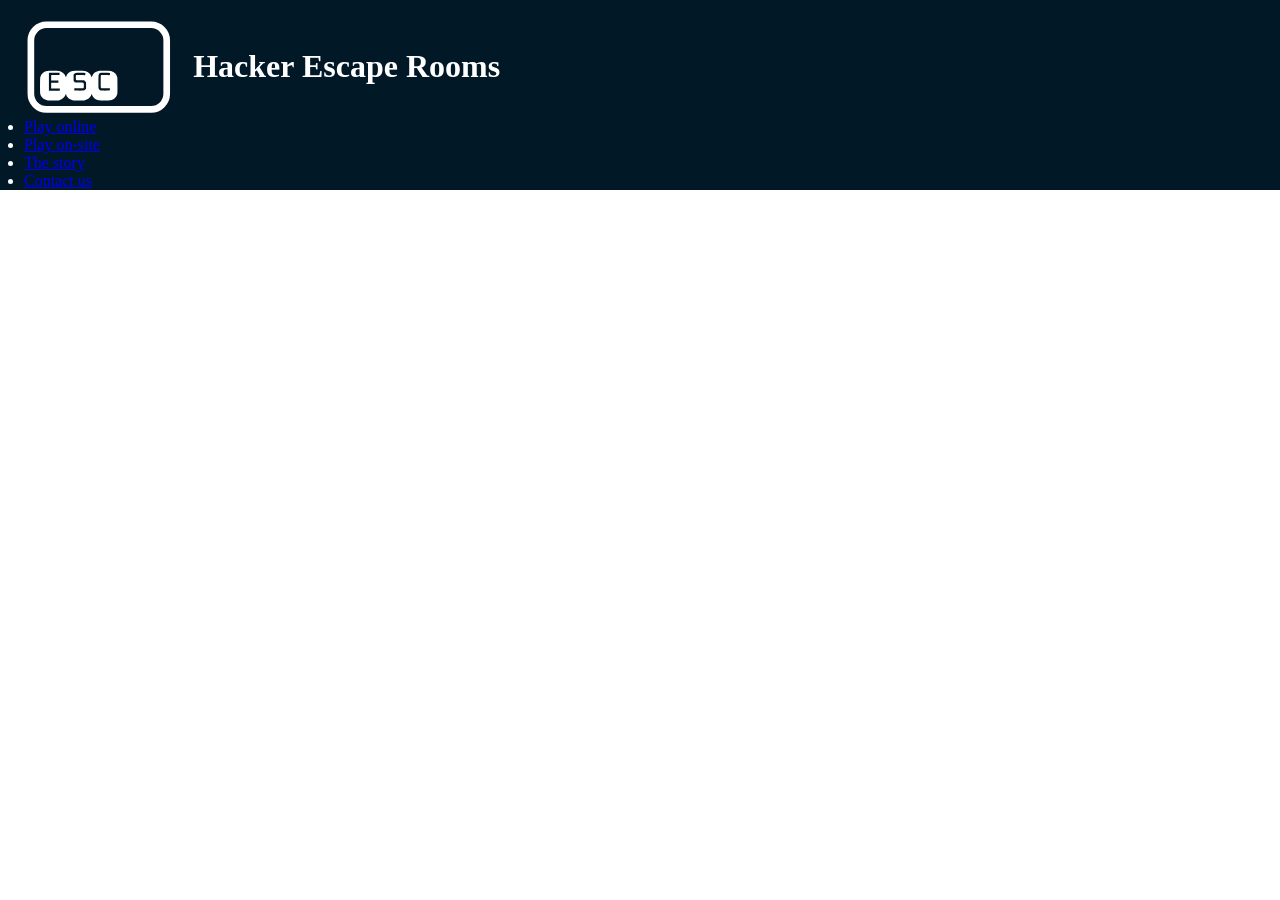
<file: Esc_Hacker_Escape_Rooms/index.html>
<!DOCTYPE html>
<html lang='en'>
<head>
    <meta charset='utf-8'>
    <meta name='viewport' content='width=device-width, initial-scale=1'>
    <title>[Esc] Hacker Escape Rooms - Startsida</title>
    <link rel='stylesheet' href='main.css'>
</head>
<body>
    <header class="sida-header">                    <!--HEADER basically hela mörkblåa menyn-->
        <div class="brand">
            <img class="logo" src="logo.svg">    <!--lägg till mer om LOGAN  -->
            <h1>Hacker Escape Rooms</h1>
        </div>

        <nav class="main-nav">                      <!-- Huvud menyn -->
            <ul>
                <li><a href="#online">Play online</a></li>
                <li><a href="#onsite">Play on-site</a></li>
                <li><a href="#story">The story</a></li>
                <li><a href="#contact">Contact us</a></li>
            </ul>
        </nav>
    </header>
    
   <main>
        <section class="main-pic">

        </section>
   </main>

   <footer></footer>



</body>
</html>
</file>
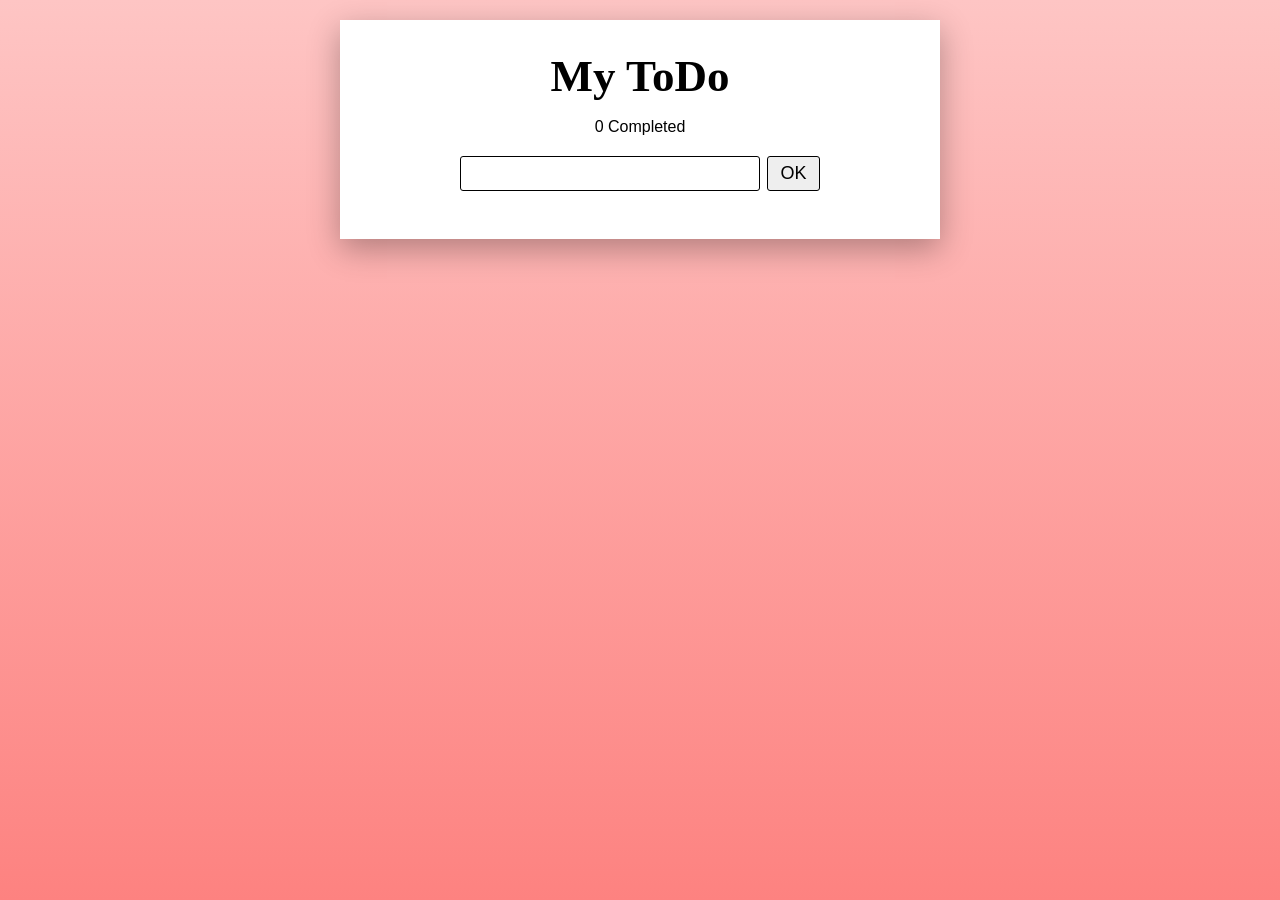
<file: uppgift_1_ToDoLista/index.html>
<!DOCTYPE html>
<html lang="sv">
  <head>
    <meta charset="UTF-8" />
    <meta name="viewport" content="width=device-width, initial-scale=1.0" />
    <link rel="stylesheet" href="style.css">
    <title>Uppgift 1 - ToDo list CSS + Animation</title>
  </head>
  <body>

    
    <div class="toDoBox">
        <div class="toDoAnimationContentStuff">   <!--extra div så jag kan få ändra rätt grejer i stutsa in animationen + så att själva lådan är tom sen blir i fylld efter animationen slutat-->
            <div class>
              <h1>My ToDo</h1> 
            </div>                   <!--rumbriken my todolist-->
            <p id="antalKlara"> 0 Completed</p>  <!--Antal Klara här i text-->

        <!-- Är alltså textrutan + knappen-->
        <div class="inputStuff">
            <input type="text" id="numbOfLists">                <!--input text rutan-->
            <button class="button" type="button" id="addListBtn">OK</button>    <!--knappen som lägger till-->
        </div>
        
        <p class="noText"  id="noText"></p>

        <!-- UPPGIFTS LISTAN-->
        <ul id="uppgiftLista"></ul>

      </div>
    </div>
    <script src="code.js"></script>
  </body>
</html>
</file>
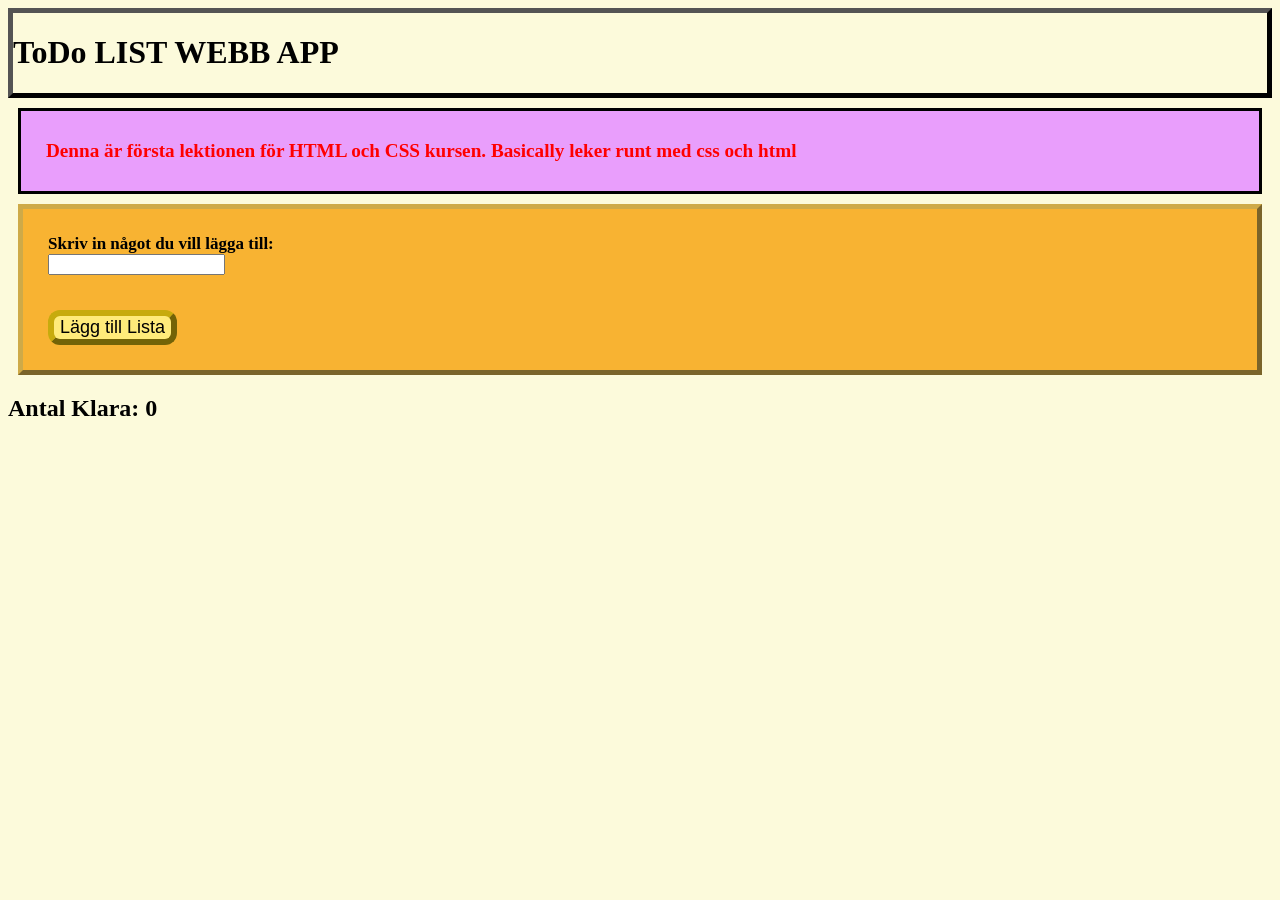
<file: webb_uppgift_4_BUT_Experient/index.html>
<!DOCTYPE html>
<html lang="sv">
  <head>
    <meta charset="UTF-8" />
    <meta name="viewport" content="width=device-width, initial-scale=1.0" />
    <link rel="stylesheet" href="style.css">
    <title>Webbutveckling - Uppgift 4 - but play around with CSS</title>
  </head>
  <body>

    <div class="titleBox">
      <div class="bounceyText">
        <h1>ToDo LIST WEBB APP</h1>
      </div>
      
    </div>

    <div class="whyImDoingThis"> 
      <p> Denna är första lektionen för HTML och CSS kursen. Basically leker runt med css och html</p>
    </div>

    <div class="boxForAll">
        <label for="numbOfLists" >Skriv in något du vill lägga till: </label><br>
        <input type="text" id="numbOfLists"><br>

        <br> <p id="noText"></p>



        <!-- UPPGIFTS LISTAN-->
    <ul id="uppgiftLista"></ul>

    <!--KNAPPEN SOM LÄGGER TILL-->
    <button class="button" type="button" id="addListBtn"> Lägg till Lista</button>

    </div>

    <!--ANTAL KLARA-->
    <div class="box2">
        <h2>Antal Klara: <span id="antalKlara">0</span></h2>
    </div>

  <!-- -->

    <script src="code.js"></script>
  </body>
</html>
</file>
<file: Esc_Hacker_Escape_Rooms/main.css>
* { box-sizing: border-box; margin: 0; padding: 0; }

.sida-header{
    background: #011827;
    color: #FFFFFF;
    padding: 1rem 1.5rem 0;
} 

.brand{
    display: flex;
    align-items: center;
    gap: 1.2rem;
}

.logo{
    width: clamp(70px, 12vw, 150px);
    height: auto;
}
</file>
<file: uppgift_1_ToDoLista/style.css>
body{
    background: linear-gradient(360deg,  rgb(253, 130, 128), rgb(254, 197, 196));
    margin: 0;
    min-height: 100vh;      /*100 = helöa viewport 50 halva, Fyller hela skärmen på höjden*/
              /*testa att t abort om den inte duger*/ 
    justify-content: center;
    /*padding-top: 5px;       /*får fan ändra pixclarna på topen är den 5-10px ?*/
    font-family: "Times New Roman", serif;
}

/*Allt i rutan*/
.toDoBox{
    background: white;
    width: 600px;
                /*BEHÖVS DE verkligen en min height eller height? ser bättre utan */
    padding: 30px;
    margin: auto;
    
    box-sizing: border-box;
    box-shadow: 0 10px 30px rgba(0, 0, 0, 0.3); /*ÄR DET ENS ENM FUCKIN SKUGGAAAA! AAHHH*/
    text-align: center;

    animation: flyIn 0.5s ease-out forwards;
    
}

.toDoAnimationContentStuff{
    opacity: 0;
    animation: fadeInConent 0.4s ease-in forwards;
    animation-delay: 0.5s;     /*delayen ska vara samma som flyIn för då börjar ju den här animationen spelas när stutsen är klar*/
}


h1{
    margin: 0 0 10px 0;
    font-size: 45px;
    
}

#antalKlara{
    color: black;
    margin-bottom: 20px;
    font-family: arial, sans-serif;
    /*FONT-size maybe?*/
}

.inputStuff{
    display: flex;
   justify-content: center; /*maybe remove*/ 
   gap: 7px; /*får se om den här ska vara kvar*/
}

/*text rutan = input rutan*/
#numbOfLists{
font-family: Arial, sans-serif;
font-size: 18px;                /*text storlek i rutan*/
padding: 4px;
height: 35px;
width: 300px;
border: 1px solid black;
border-radius: 3px;
box-sizing: border-box;
}

/**/
.button{
    font-family: Arial, sans-serif;
    font-size: 18px;
    padding: 5px 12px;
    height: 35px;
    
    background-color: #eeeeee;
    border: 1px solid black;
    border-radius: 3px;
    cursor:pointer; /*så den ser "klickbar" ut*/
}

.button:hover{
    background-color: #dddddd;
}


ul{
    font-size: 17px;
    list-style: none;   /*TAR BORT PUNKTERNA SOM fanns i min version utav listan innan...*/
    padding: 0;     /*TAR bort defaulten basically */
    margin: 0;
}

.noText{
    color: rgb(255, 0, 0);
    font-family: Arial, sans-serif;         /*ändra så den blir lite lutad*/
    font-style: italic;
    font-size: large;
}

.noText.blinka{
    animation: errorBlinkRed 0.8s ease 2; /*ETSTA annars så får du göra en .noText.blink */
}




/*LISTAN*/
li {    
    font-family: Arial, bold ,sans-serif; 
    padding: 8px;
    margin:6px;
    
    cursor: pointer;
    

}

/*slide upp/ fade in på listaN GREJERN - Lägg till denna i javascipten*/ 
li.new-item{
    animation: slideIn 0.4s ease;        /*EASE ? EAS-IN ? EASE-OUT? KANSKWE FRÅGA NÅN VAD DOM ANVÄNDE?*/
}

/*LIST WRAPPER så soptunnan är åt höger*/
.li-wrapper{
    display:flex;
    justify-content: center;     /*hade space between innan nu blev de center XD, texten/listan blir centrerad som i videon*/
    align-items: center;
    gap: 15px;                    /*VÄLJ MÄLLAN 10-15px fuck sake*/
    
}

/*horar du över listan så ser vi en svart linje*/
li:hover .egenText {
   text-decoration: line-through;
}

.Klar .egenText{
    text-decoration: line-through;
    color: gray;
    
}


.bara-Toggled .egenText {
    animation: textFadeToGray 0.4s ease forwards; /*lek runt med detta värde så den blir som på videon... ser lite EXAKT UT maybe 0.2 - 0.5? */
    
}
/*HEla todo listens låda flyger ner + fading in vid starten*/
@keyframes flyIn{
    0% { transform: translateY(-100px);}    /*börjar högt uppe*/
    60%   { transform: translateY(80px);}   /*åker ner till 80px vilket är längre ner än slut positionen */
    80%     { transform: translateY(10px);}             /*studsar upp igen */
    90%     { transform: translateY(15px);}             /*lite mer smooth bara*/
    100% { transform: translateY(20px);}                /*saknatar ner + stannar på slut positionen där den ska vara*/


}

/*basically bara så rutan är tom under studsa/åka ner och upp animationen vid start, sen faDAR DEN IN ALLT*/
@keyframes fadeInConent{   
    from {opacity: 0%;}
    to {opacity: 100%;}
}
/*fade in och glider uppåt */
@keyframes slideIn{
    from {transform: translateY(20px); opacity: 0;}
    to {transform: translateY(0); opacity: 1;}
}

/*markören klar bli går från svart till grå effekten - lägg till nå mer maybe? */
@keyframes textFadeToGray{
    from {color: black;}
    to {color: gray;}
}

@keyframes errorBlinkRed{
    0%, 100% {color: red;}
    50% {color: transparent;}       /*ooh coolt finns ju transparant färg :O crazy */

}
</file>
<file: webb_uppgift_4_BUT_Experient/style.css>
body{
    background-color:rgb(252, 250, 219);
    font-family: "Times New Roman", serif;
}

ul{
    font-size: 17px;
}

label{
    font-size: 17px;
    font-weight: bold;
}
/*P rutan för att berätta vad just denna grej är till för och varför jag leker runt*/
.whyImDoingThis{
    margin: 10px;
    padding: 10px 25px;
    border: 3px solid black;
    background-color: rgb(233, 158, 252);
    font-size: larger;
}

/*Animation för TITLE LÅDAN*/
@keyframes titleAnimation{
    0% {background-color: blue;}
    10% {background-color: rgb(171, 241, 8);}
    20% {background-color: rgb(55, 241, 8);}
    30% {background-color: rgb(241, 16, 8);}
    40% {background-color: rgb(255, 0, 157);}
    50% {background-color: rgb(0, 10, 155);}
    60% {background-color: rgb(231, 81, 43);}
    70% {background-color: rgb(223, 1, 156);}
    80% {background-color: rgb(134, 0, 128);}
    20% {background-color: rgb(199, 72, 13);}
    100% {background-color: rgb(248, 235, 44);}
}

/*Ny animation så texten studar åt sådorna*/
@keyframes textAnimation{
    from {transform: translateX(0);}
    to {transform: translateX(calc(100cqw - 100%));}
}

/*h1 lådan som är TITLE LÅDAN*/
.titleBox{
    border: 5px outset black;     /*Utsidan av rutan*/
    
    text-align: left;             /*texten startar vänster, annars sätt skiten center om animationen inte vill funka*/
    overflow: hidden;               /*INGET SKIT STICKER UT*/
    container-type: inline-size;    /*så 100cqw = lådans breed*/
    animation-name: titleAnimation; /*Animationens namn*/
    animation-duration: 6s;         /*Hur länge den ska köras*/
    animation-iteration-count: infinite;    /*Den spelas oändligt*/
}


.bounceyText{
    display: inline-block;
    animation: textAnimation 8s ease-in-out infinite alternate;
}

.box2:hover{
    color: red;
    font-size: larger;
}

p{
    color: red;
    font-weight: bold;
}

/*horar du över vilken p som helst så ändras färgen till grön*/
p:hover{
    color: darkgreen;
}

/*LISTAN*/
li {    
    padding: 8px;
    margin:6px;
    background-color: #f0f0f0;
    border: 2px solid;
    border-radius: 5px;
    cursor: pointer;
}

/*LIST WRAPPER så soptunnan är åt höger*/
.li-wrapper{
    display:flex;
    justify-content: space-between;
    align-items: center;
}

li:hover {
    background-color: #dbdbdb;
}

.Klar{
    text-decoration: line-through;
    color:rgb(255, 0, 0);
}

/*Allt i rutan föruom ANTAL KLARR*/
.boxForAll{
    margin: 10px;
    background: rgb(248, 179, 50);
    padding:25px;
    
    border: 5px outset rgb(206, 170, 72);
}

/*KNAPPEN*/
button{
border: 6px outset ;
  border-radius: 12px;
  font-size: large;
  border-color: rgb(199, 171, 13);
  background: rgb(255, 235, 122)
}

/*hora över knappen ändrar färg*/
button:hover{
    background-color: rgb(252, 225, 75)
}
</file>
